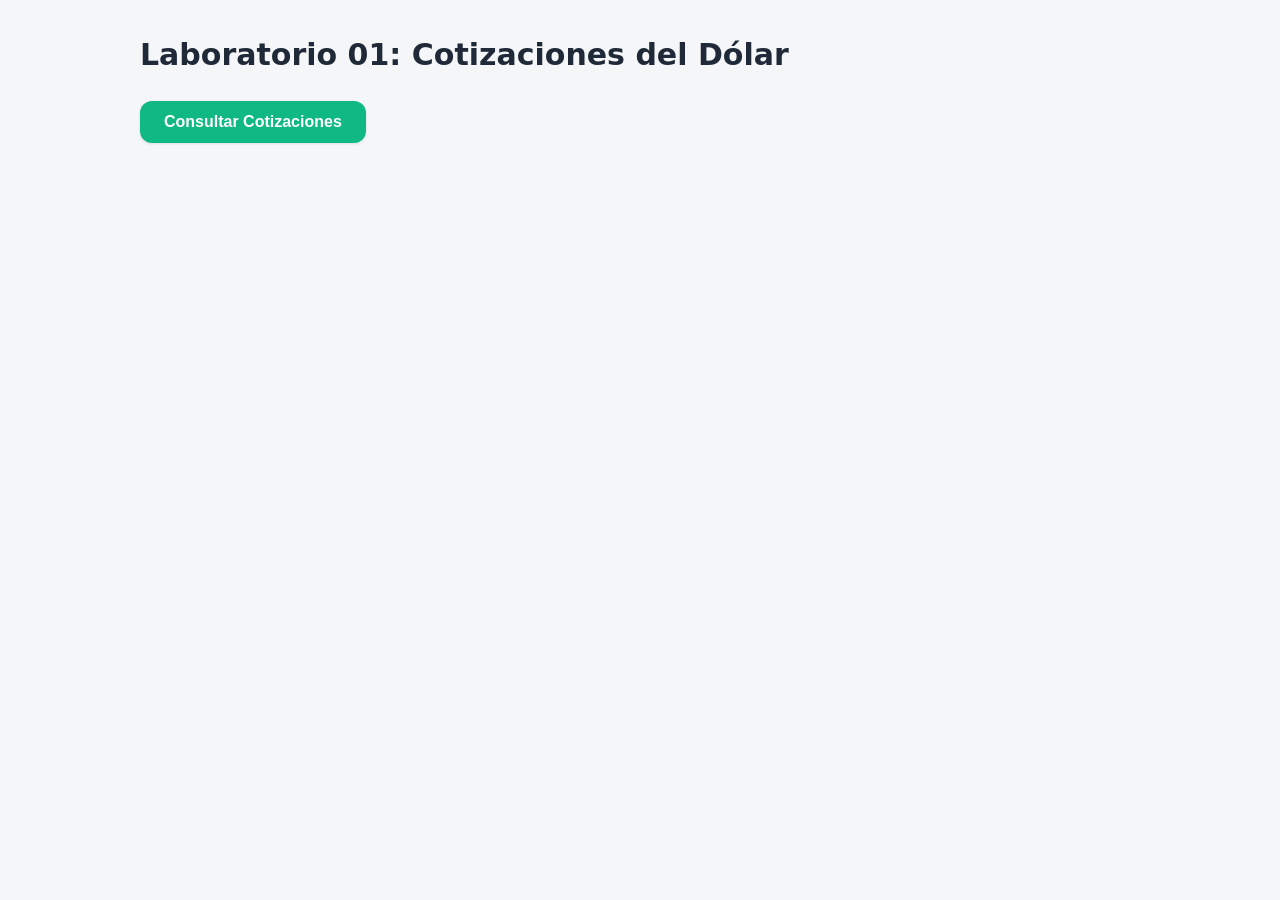
<file: 01-cotizador-dolar/index.html>
<!DOCTYPE html>
<html lang="es">
<head>
  <meta charset="UTF-8">
  <meta name="viewport" content="width=device-width, initial-scale=1.0">
  <title>Cotizador de Dólar - Lab 01</title>
  <link rel="stylesheet" href="style.css">
  
  <!-- Carga del Script limpia: UNA SOLA VEZ, en el head y con defer -->
  <script src="app.js" defer></script>
</head>
<body>

  <main>
    <h1>Laboratorio 01: Cotizaciones del Dólar</h1>
    
    <button id="btnCargar">Consultar Cotizaciones</button>

    <section id="contenedorCotizaciones" class="grid-cotizaciones">
      <!-- Inyección dinámica desde JS -->
    </section>
  </main>

</body>
</html>
</file>
<file: 01-cotizador-dolar/style.css>
/* ==========================================
   1. VARIABLES Y CONFIGURACIÓN GLOBAL
   ========================================== */
:root {
  --bg-color: #f4f6f8;
  --card-bg: #ffffff;
  --primary-color: #10b981;    /* Verde dólar / financiero */
  --primary-hover: #059669;
  --text-main: #1f2937;
  --text-muted: #6b7280;
  --border-color: #e5e7eb;
  --shadow-sm: 0 1px 3px rgba(0, 0, 0, 0.1);
  --shadow-md: 0 4px 6px -1px rgba(0, 0, 0, 0.1), 0 2px 4px -1px rgba(0, 0, 0, 0.06);
  --radius: 12px;
  --transition: all 0.2s ease-in-out;
}

/* Reset básico para coherencia entre navegadores */
*, *::before, *::after {
  box-sizing: border-box;
  margin: 0;
  padding: 0;
}

body {
  font-family: system-ui, -apple-system, BlinkMacSystemFont, 'Segoe UI', Roboto, Oxygen, Ubuntu, Cantarell, sans-serif;
  background-color: var(--bg-color);
  color: var(--text-main);
  line-height: 1.5;
  padding: 2rem 1rem;
}

/* Layout Principal */
main {
  max-width: 1000px;
  margin: 0 auto;
}

h1 {
  font-size: 1.875rem;
  font-weight: 700;
  margin-bottom: 1.5rem;
  color: var(--text-main);
}

/* ==========================================
   2. BOTÓN DISPARADOR
   ========================================== */
button#btnCargar {
  display: inline-flex;
  align-items: center;
  justify-content: center;
  background-color: var(--primary-color);
  color: #ffffff;
  font-size: 1rem;
  font-weight: 600;
  padding: 0.75rem 1.5rem;
  border: none;
  border-radius: var(--radius);
  cursor: pointer;
  box-shadow: var(--shadow-sm);
  transition: var(--transition);
  margin-bottom: 2rem;
}

button#btnCargar:hover {
  background-color: var(--primary-hover);
  box-shadow: var(--shadow-md);
  transform: translateY(-1px);
}

button#btnCargar:active {
  transform: translateY(0);
}

/* ==========================================
   3. CONTENEDOR GRID Y TARJETAS (DOM)
   ========================================== */
.grid-cotizaciones {
  display: grid;
  /* Responsive automático: crea columnas de al menos 260px */
  grid-template-columns: repeat(auto-fill, minmax(260px, 1fr));
  gap: 1.5rem;
}

/* Estilo para los nodos <article class="tarjeta-dolar"> */
.tarjeta-dolar {
  background-color: var(--card-bg);
  border: 1px solid var(--border-color);
  border-radius: var(--radius);
  padding: 1.5rem;
  box-shadow: var(--shadow-sm);
  transition: var(--transition);
  display: flex;
  flex-direction: column;
  justify-content: space-between;
}

.tarjeta-dolar:hover {
  box-shadow: var(--shadow-md);
  border-color: #cbd5e1;
}

/* Título de la tarjeta (<h2>) */
.tarjeta-dolar h2 {
  font-size: 1.25rem;
  font-weight: 600;
  color: var(--text-main);
  margin-bottom: 1rem;
  padding-bottom: 0.5rem;
  border-bottom: 2px solid var(--bg-color);
}

/* Contenedor interno de precios (<div>) */
.precios {
  display: flex;
  flex-direction: column;
  gap: 0.5rem;
  margin-bottom: 1rem;
}

.precios p {
  font-size: 1rem;
  color: var(--text-main);
  display: flex;
  justify-content: space-between;
}

/* Pequeño pie con hora (<small>) */
.tarjeta-dolar small {
  font-size: 0.75rem;
  color: var(--text-muted);
  text-align: right;
  display: block;
  margin-top: auto;
}
</file>
<file: 01-cotizador-dolar/v2-estados-red/style.css>
/* ==========================================
   1. VARIABLES Y CONFIGURACIÓN GLOBAL
   ========================================== */
:root {
  --bg-color: #f4f6f8;
  --card-bg: #ffffff;
  --primary-color: #10b981;    /* Verde dólar / financiero */
  --primary-hover: #059669;
  --text-main: #1f2937;
  --text-muted: #6b7280;
  --border-color: #e5e7eb;
  --shadow-sm: 0 1px 3px rgba(0, 0, 0, 0.1);
  --shadow-md: 0 4px 6px -1px rgba(0, 0, 0, 0.1), 0 2px 4px -1px rgba(0, 0, 0, 0.06);
  --radius: 12px;
  --transition: all 0.2s ease-in-out;
}

/* Reset básico para coherencia entre navegadores */
*, *::before, *::after {
  box-sizing: border-box;
  margin: 0;
  padding: 0;
}

body {
  font-family: system-ui, -apple-system, BlinkMacSystemFont, 'Segoe UI', Roboto, Oxygen, Ubuntu, Cantarell, sans-serif;
  background-color: var(--bg-color);
  color: var(--text-main);
  line-height: 1.5;
  padding: 2rem 1rem;
}

/* Layout Principal */
main {
  max-width: 1000px;
  margin: 0 auto;
}

h1 {
  font-size: 1.875rem;
  font-weight: 700;
  margin-bottom: 1.5rem;
  color: var(--text-main);
}

/* ==========================================
   2. BOTÓN DISPARADOR
   ========================================== */
button#btnCargar {
  display: inline-flex;
  align-items: center;
  justify-content: center;
  background-color: var(--primary-color);
  color: #ffffff;
  font-size: 1rem;
  font-weight: 600;
  padding: 0.75rem 1.5rem;
  border: none;
  border-radius: var(--radius);
  cursor: pointer;
  box-shadow: var(--shadow-sm);
  transition: var(--transition);
  margin-bottom: 2rem;
}

button#btnCargar:hover {
  background-color: var(--primary-hover);
  box-shadow: var(--shadow-md);
  transform: translateY(-1px);
}

button#btnCargar:active {
  transform: translateY(0);
}

/* ==========================================
   3. CONTENEDOR GRID Y TARJETAS (DOM)
   ========================================== */
.grid-cotizaciones {
  display: grid;
  /* Responsive automático: crea columnas de al menos 260px */
  grid-template-columns: repeat(auto-fill, minmax(260px, 1fr));
  gap: 1.5rem;
}

/* Estilo para los nodos <article class="tarjeta-dolar"> */
.tarjeta-dolar {
  background-color: var(--card-bg);
  border: 1px solid var(--border-color);
  border-radius: var(--radius);
  padding: 1.5rem;
  box-shadow: var(--shadow-sm);
  transition: var(--transition);
  display: flex;
  flex-direction: column;
  justify-content: space-between;
}

.tarjeta-dolar:hover {
  box-shadow: var(--shadow-md);
  border-color: #cbd5e1;
}

/* Título de la tarjeta (<h2>) */
.tarjeta-dolar h2 {
  font-size: 1.25rem;
  font-weight: 600;
  color: var(--text-main);
  margin-bottom: 1rem;
  padding-bottom: 0.5rem;
  border-bottom: 2px solid var(--bg-color);
}

/* Contenedor interno de precios (<div>) */
.precios {
  display: flex;
  flex-direction: column;
  gap: 0.5rem;
  margin-bottom: 1rem;
}

.precios p {
  font-size: 1rem;
  color: var(--text-main);
  display: flex;
  justify-content: space-between;
}

/* Pequeño pie con hora (<small>) */
.tarjeta-dolar small {
  font-size: 0.75rem;
  color: var(--text-muted);
  text-align: right;
  display: block;
  margin-top: auto;
}
/* ==========================================
   NUEVOS ESTILOS PARA ESTADOS DE RED (v2)
   ========================================== */

/* Regla clave para mostrar/ocultar elementos de la pantalla */
.oculto {
  display: none !important;
}

/* Estado de Carga / Spinner */
.estado {
  text-align: center;
  padding: 2rem;
  margin-bottom: 1.5rem;
  background-color: var(--card-bg);
  border-radius: var(--radius);
  border: 1px solid var(--border-color);
}

.spinner {
  width: 40px;
  height: 40px;
  border: 4px solid var(--border-color);
  border-top-color: var(--primary-color);
  border-radius: 50%;
  margin: 0 auto 1rem auto;
  animation: girar 0.8s linear infinite;
}

@keyframes girar {
  from { transform: rotate(0deg); }
  to { transform: rotate(360deg); }
}

/* Estado de Error */
.estado.error {
  background-color: #fef2f2;
  border-color: #fecaca;
  color: #991b1b;
  font-weight: 600;
}
</file>
